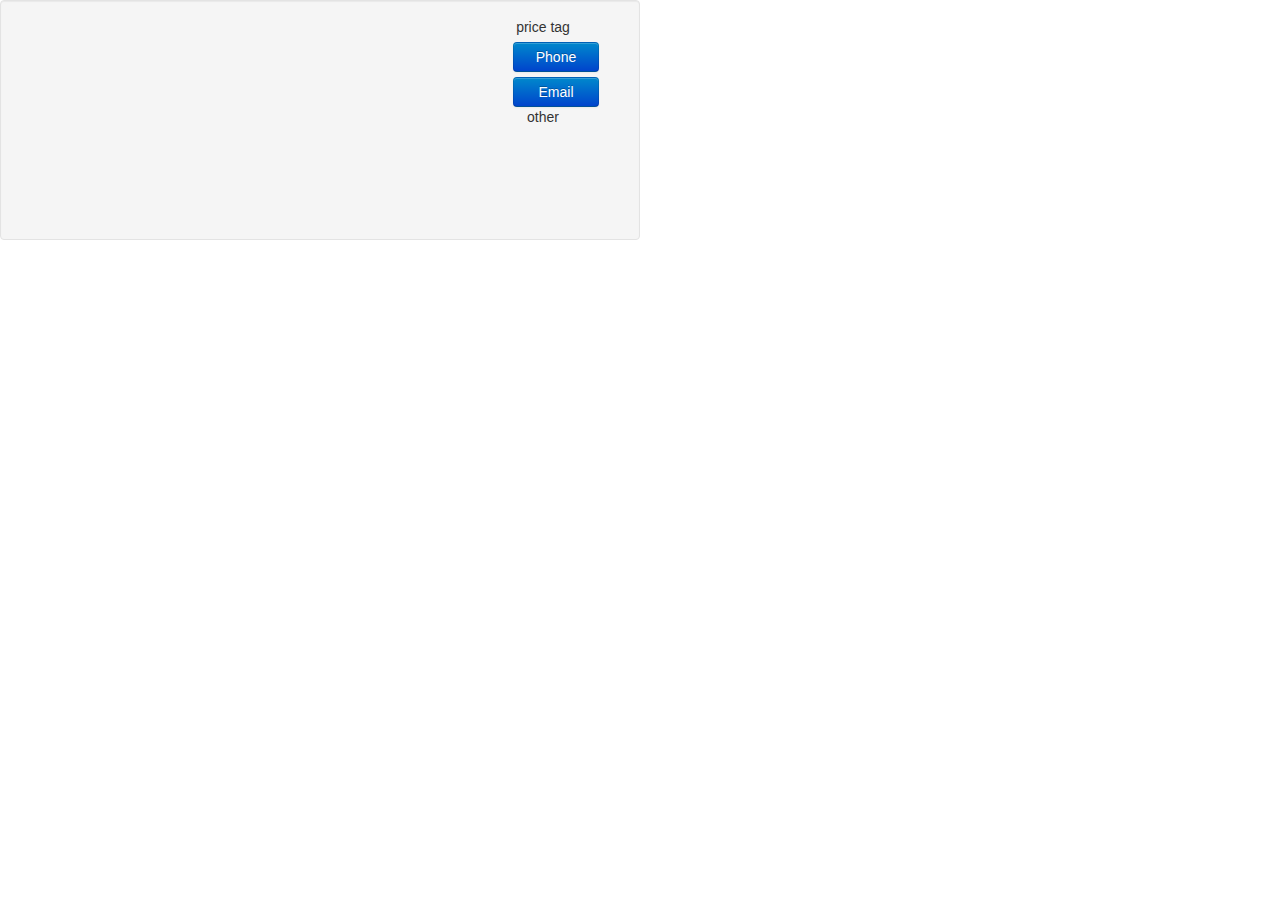
<file: ceyadz/design/index.html>
<!DOCTYPE html PUBLIC "-//W3C//DTD XHTML 1.0 Transitional//EN" "http://www.w3.org/TR/xhtml1/DTD/xhtml1-transitional.dtd">
<html xmlns="http://www.w3.org/1999/xhtml">
<head>
<meta http-equiv="Content-Type" content="text/html; charset=utf-8" />
<title>Untitled Document</title>
<link type="text/css" rel="stylesheet" href="css/bootstrap.css"/>
<style type="text/css">
#adv {
	position: absolute;
	width: 600px;
	height: 200px;
	z-index: 2;
}

#adv-left {
	position: absolute;
	width: 200px;
	height: 173px;
	z-index: 1;
	left: 15px;
	top: 12px;
}
#adv-middle {
	position: absolute;
	width: 242px;
	height: 175px;
	z-index: 1;
	left: 235px;
	top: 11px;
}
#adv-right {
	position: absolute;
	width: 100px;
	height: 174px;
	z-index: 1;
	left: 492px;
	top: 11px;
}
#adv-right div {
	margin-top:5px;
	text-align:center;
}
</style>
</head>
<body>
<div class="adv well" id="adv">
  <div id="adv-left"></div>
  <div id="adv-middle"></div>
  <div id="adv-right">
    <div id="price-tag">price tag</div>
    <div id="phone" class="btn btn-primary span1">Phone </div>
    <div id="email" class="btn btn-primary span1">Email</div>
    <div id="other">other</div>
  </div>

</div>
<script type="text/javascript" src="js/bootstrap.min.js">	
</script>
</body>
</html>
</file>
